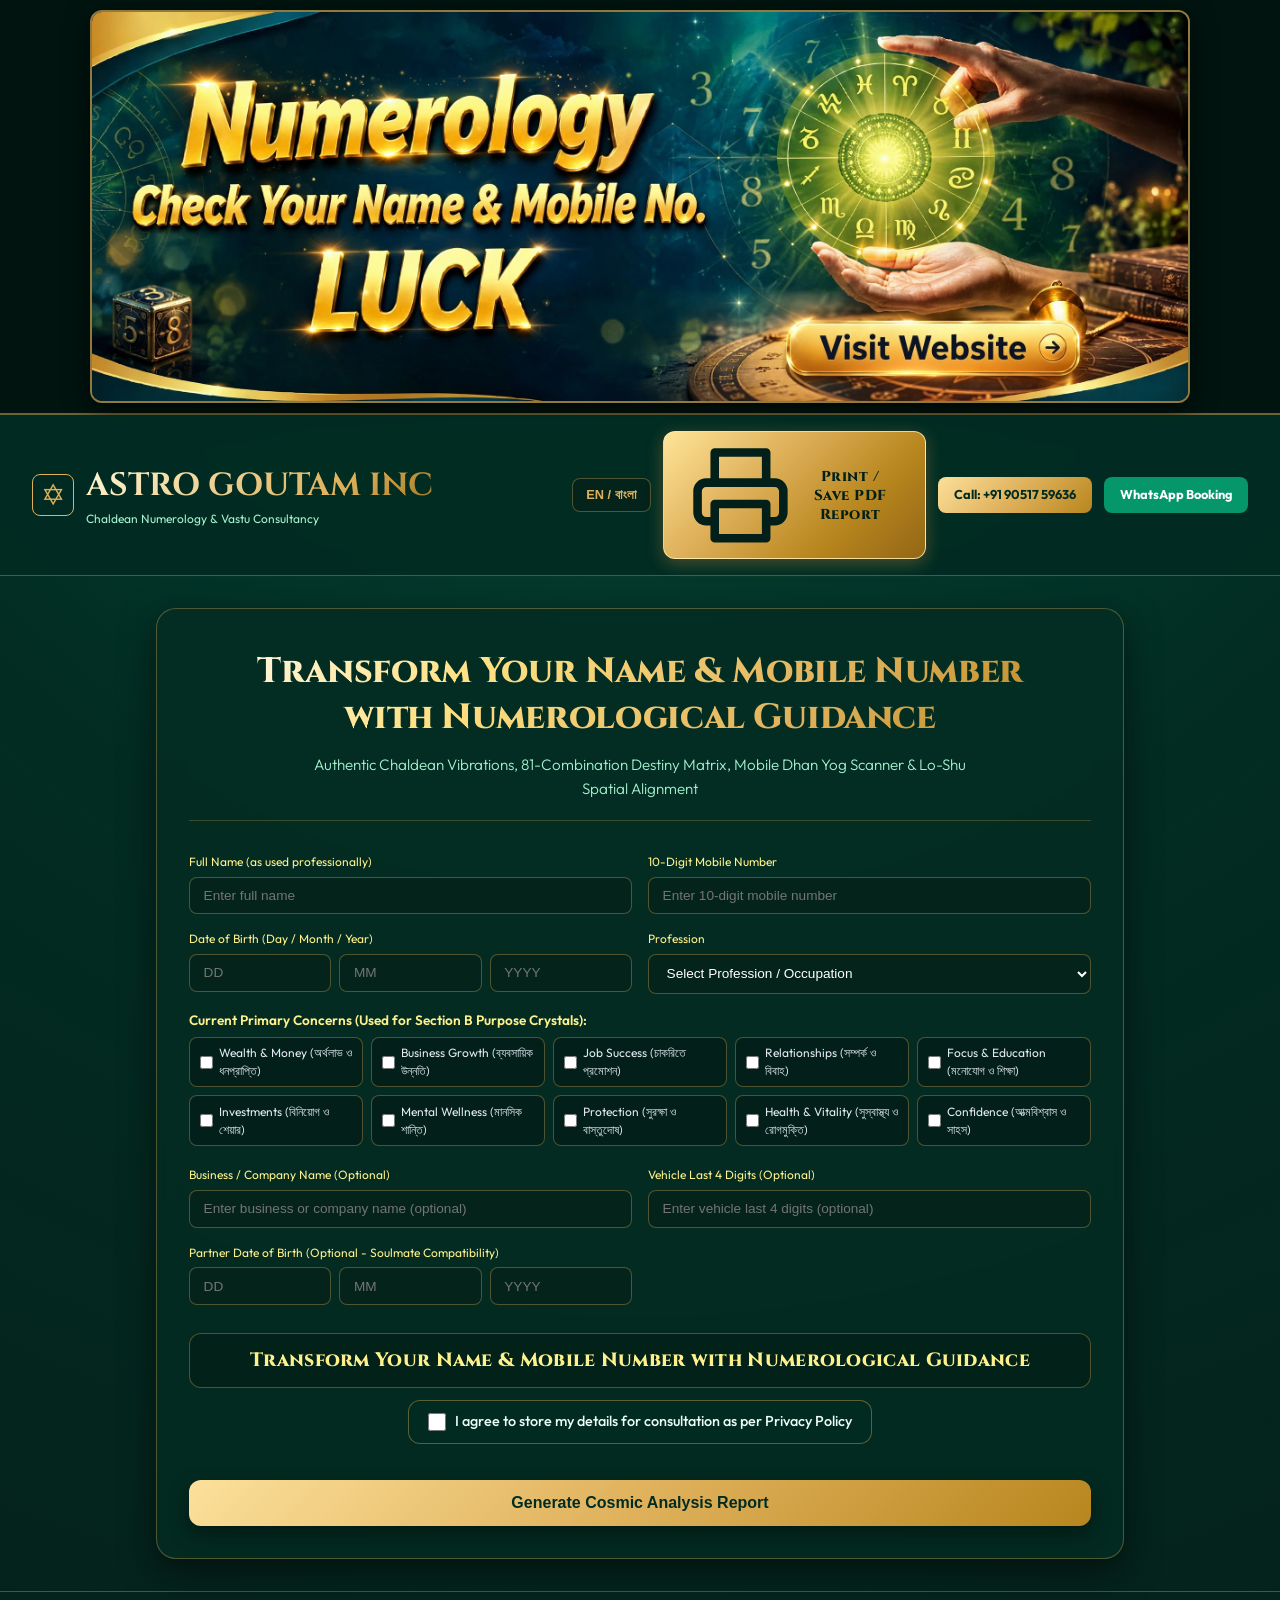
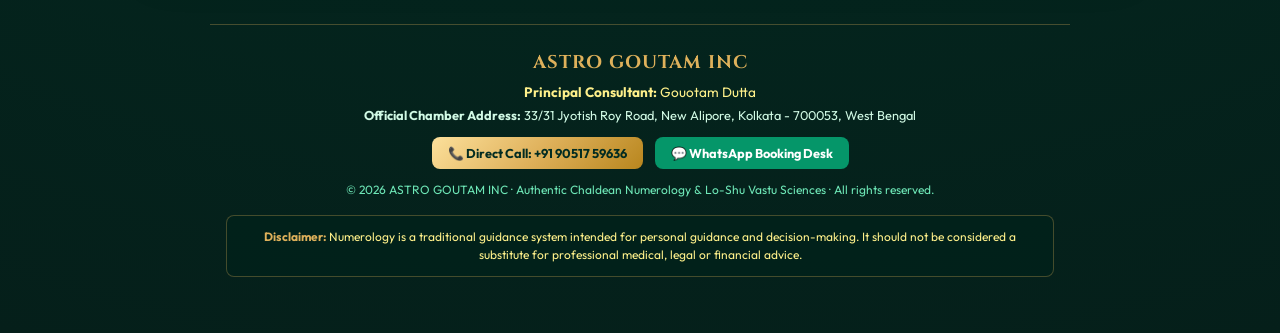
<file: standalone-page.html>
<!DOCTYPE html>
<html lang="en">
<head>
  <meta charset="UTF-8">
  <meta name="viewport" content="width=device-width, initial-scale=1.0">
  <title>ASTRO GOUTAM INC | Chaldean Numerology & Vastu Consultancy</title>
  <meta name="description" content="Royal Chaldean Numerology, 81 Mulank x Bhagyank Combination Matrix, Mobile Dhan Yog Scanner, Lo-Shu Grid Crystal Remedies & Vastu Shastra Consultancy.">
  <link rel="stylesheet" href="standalone-style.css">
  <link rel="preconnect" href="https://fonts.googleapis.com">
  <link rel="preconnect" href="https://fonts.gstatic.com" crossorigin>
  <link href="https://fonts.googleapis.com/css2?family=Cinzel:wght@600;700;800&family=Hind+Siliguri:wght@400;500;600;700&family=Outfit:wght@300;400;500;600;700&display=swap" rel="stylesheet">
</head>
<body class="royal-emerald-bg">

  <!-- ══════════════════════════════════════════════════════════════════════ -->
  <!-- ১. প্রধান ওয়েবসাইট ব্যানার (TOPMOST BANNER)                            -->
  <!-- ছবি বা ব্যানার পরিবর্তন করতে চাইলে নিচের <img> ট্যাগের src পরিবর্তন করুন  -->
  <!-- ══════════════════════════════════════════════════════════════════════ -->
  <div class="top-banner-container" style="background:#01140f; border-bottom:2px solid rgba(223,177,91,0.5); padding:0.6rem 0.75rem; text-align:center;">
    <div style="max-width:1100px; margin:0 auto;">
      <a href="#astroForm" style="display:block; text-decoration:none; border-radius:0.75rem; overflow:hidden; border:2px solid rgba(223,177,91,0.65); box-shadow:0 8px 24px rgba(0,0,0,0.6);">
        <!-- ব্যানারের ছবি লিংক -->
        <img 
          src="./855450006_1652003123190122_2062312130101346642_n_d4b57660.webp" 
          alt="Numerology - Check Your Name & Mobile No. Luck" 
          style="width:100%; height:auto; display:block; max-height:420px; object-fit:cover;"
        >
      </a>
    </div>
  </div>


  <!-- ══════════════════════════════════════════════════════════════════════ -->
  <!-- ২. হেডার: লোগো ও যোগাযোগ বাটন (HEADER & CONTACT BUTTONS)               -->
  <!-- ব্র্যান্ডের নাম, ফোন নম্বর বা হোয়াটসঅ্যাপ লিংক বদলাতে নিচের অংশ এডিট করুন -->
  <!-- ══════════════════════════════════════════════════════════════════════ -->
  <header class="header">
    <div class="logo-box">
      <div class="logo-symbol">✡</div>
      <div>
        <!-- ব্র্যান্ডের নাম -->
        <h1 class="gold-title">ASTRO GOUTAM INC</h1>
        <!-- স্লোগান / ট্যাগলাইন -->
        <p class="tagline">Chaldean Numerology & Vastu Consultancy</p>
      </div>
    </div>
    
    <div class="header-actions">
      <!-- ভাষা পরিবর্তন বাটন -->
      <button id="langToggle" class="btn-outline">EN / বাংলা</button>
      
      <!-- পিডিএফ প্রিন্ট বাটন -->
      <button type="button" onclick="window.print()" class="btn-pdf no-print" title="Print / Save PDF Report">
        <svg class="btn-pdf-icon" viewBox="0 0 24 24" fill="none" stroke="currentColor" stroke-width="2" stroke-linecap="round" stroke-linejoin="round">
          <polyline points="6 9 6 2 18 2 18 9"></polyline>
          <path d="M6 18H4a2 2 0 0 1-2-2v-5a2 2 0 0 1 2-2h16a2 2 0 0 1 2 2v5a2 2 0 0 1-2 2h-2"></path>
          <rect x="6" y="14" width="12" height="8"></rect>
        </svg>
        <span>Print / Save PDF Report</span>
      </button>

      <!-- ফোন কল বাটন (নম্বর পরিবর্তন করতে চাইলে tel: এবং লেখার নম্বরটি বদলান) -->
      <a href="tel:+919051759636" class="btn-gold">Call: +91 90517 59636</a>

      <!-- হোয়াটসঅ্যাপ বুকিং বাটন -->
      <a href="https://wa.me/919051759636?text=Hello%20Gouotam%20Dutta%2C%20I%20need%20Numerology%20consultation" target="_blank" class="btn-whatsapp">WhatsApp Booking</a>
    </div>
  </header>


  <!-- ══════════════════════════════════════════════════════════════════════ -->
  <!-- ৩. মূল কন্টেইনার ও ফর্ম (MAIN CONTAINER & INTAKE FORM)                 -->
  <!-- ══════════════════════════════════════════════════════════════════════ -->
  <main class="container">
    <section class="card intake-card">
      
      <!-- সাইটের মূল হেডলাইন ও বর্ণনা -->
      <div class="landing-headline-container">
        <h2 class="landing-headline">
          Transform Your Name & Mobile Number with Numerological Guidance
        </h2>
        <p class="landing-subheadline">
          Authentic Chaldean Vibrations, 81-Combination Destiny Matrix, Mobile Dhan Yog Scanner & Lo-Shu Spatial Alignment
        </p>
      </div>

      <!-- ক্লায়েন্ট তথ্য সংগ্রহের ফর্ম -->
      <form id="astroForm">
        
        <!-- [সারি ১] নাম এবং মোবাইল নম্বর -->
        <div class="form-row">
          <div class="form-group">
            <label for="fullName">Full Name (as used professionally)</label>
            <input type="text" id="fullName" placeholder="Enter full name" required>
          </div>
          <div class="form-group">
            <label for="mobile">10-Digit Mobile Number</label>
            <input type="tel" id="mobile" placeholder="Enter 10-digit mobile number" required>
          </div>
        </div>

        <!-- [সারি ২] জন্ম তারিখ এবং পেশা -->
        <div class="form-row">
          <div class="form-group">
            <label>Date of Birth (Day / Month / Year)</label>
            <div class="dob-row">
              <input type="number" id="day" min="1" max="31" placeholder="DD" required>
              <input type="number" id="month" min="1" max="12" placeholder="MM" required>
              <input type="number" id="year" min="1940" max="2026" placeholder="YYYY" required>
            </div>
          </div>
          
          <div class="form-group">
            <label for="profession">Profession</label>
            <select id="profession" required>
              <option value="" disabled selected>Select Profession / Occupation</option>
              <option value="Business & Entrepreneurship">Business & Entrepreneurship (ব্যবসা ও বাণিজ্য)</option>
              <option value="IT & Software Development">IT & Software Development (আইটি ও সফটওয়্যার)</option>
              <option value="Finance & Banking">Finance, Banking & CA (ব্যাংকিং ও অর্থলগ্নী)</option>
              <option value="Real Estate">Real Estate & Construction (রিয়েল এস্টেট ও নির্মাণ)</option>
              <option value="Healthcare">Medical & Healthcare (চিকিৎসা ও স্বাস্থ্যসেবা)</option>
              <option value="Creative Arts">Creative Arts & Media (শিল্প, বিনোদন ও মিডিয়া)</option>
              <option value="Government">Government & Civil Services (সরকারি ও প্রশাসনিক সেবা)</option>
              <option value="Other">Other Profession (অন্যান্য পেশা)</option>
            </select>
          </div>
        </div>

        <!-- [সারি ৩] প্রাথমিক উদ্দেশ্য / সমস্যা নির্বাচন (Primary Concerns) -->
        <!-- নতুন কোনো অপশন যোগ করতে চাইলে নিচের মতো করে <label class="concern-pill"> যোগ করুন -->
        <div style="margin-bottom:1.25rem;">
          <label style="display:block; font-size:0.85rem; color:#fef08a; margin-bottom:0.4rem; font-weight:600;">
            Current Primary Concerns (Used for Section B Purpose Crystals):
          </label>
          <div class="concerns-grid">
            <label class="concern-pill"><input type="checkbox" name="concerns" value="wealth"> Wealth & Money (অর্থলাভ ও ধনপ্রাপ্তি)</label>
            <label class="concern-pill"><input type="checkbox" name="concerns" value="business"> Business Growth (ব্যবসায়িক উন্নতি)</label>
            <label class="concern-pill"><input type="checkbox" name="concerns" value="career"> Job Success (চাকরিতে প্রমোশন)</label>
            <label class="concern-pill"><input type="checkbox" name="concerns" value="relationships"> Relationships (সম্পর্ক ও বিবাহ)</label>
            <label class="concern-pill"><input type="checkbox" name="concerns" value="education"> Focus & Education (মনোযোগ ও শিক্ষা)</label>
            <label class="concern-pill"><input type="checkbox" name="concerns" value="investments"> Investments (বিনিয়োগ ও শেয়ার)</label>
            <label class="concern-pill"><input type="checkbox" name="concerns" value="mental_wellness"> Mental Wellness (মানসিক শান্তি)</label>
            <label class="concern-pill"><input type="checkbox" name="concerns" value="protection"> Protection (সুরক্ষা ও বাস্তুদোষ)</label>
            <label class="concern-pill"><input type="checkbox" name="concerns" value="health"> Health & Vitality (সুস্বাস্থ্য ও রোগমুক্তি)</label>
            <label class="concern-pill"><input type="checkbox" name="concerns" value="confidence"> Confidence (আত্মবিশ্বাস ও সাহস)</label>
          </div>
        </div>

        <!-- [সারি ৪] ঐচ্ছিক তথ্য: ব্যবসা ও গাড়ির শেষ ৪ সংখ্যা -->
        <div class="form-row">
          <div class="form-group">
            <label for="companyName">Business / Company Name (Optional)</label>
            <input type="text" id="companyName" placeholder="Enter business or company name (optional)">
          </div>
          <div class="form-group">
            <label for="vehicleDigits">Vehicle Last 4 Digits (Optional)</label>
            <input type="text" id="vehicleDigits" placeholder="Enter vehicle last 4 digits (optional)">
          </div>
        </div>

        <!-- [সারি ৫] ঐচ্ছিক তথ্য: পার্টনারের জন্ম তারিখ -->
        <div class="form-row">
          <div class="form-group">
            <label>Partner Date of Birth (Optional - Soulmate Compatibility)</label>
            <div class="dob-row">
              <input type="number" id="pDay" min="1" max="31" placeholder="DD">
              <input type="number" id="pMonth" min="1" max="12" placeholder="MM">
              <input type="number" id="pYear" min="1940" max="2026" placeholder="YYYY">
            </div>
          </div>
        </div>

        <!-- সাবমিট বাটন ব্যানার -->
        <div class="trigger-headline-banner">
          <p class="trigger-headline-text">Transform Your Name & Mobile Number with Numerological Guidance</p>
        </div>

        <!-- প্রাইভেসি পলিসি সম্মতি চেক বক্স (Generate Cosmic Analysis Report বাটনের ঠিক উপরে) -->
        <div style="margin-bottom: 1.25rem; text-align: center; display: flex; flex-direction: column; align-items: center;">
          <label style="display: inline-flex; align-items: center; gap: 0.6rem; cursor: pointer; color: #ecfdf5; font-size: 0.9rem; font-weight: 500; background: rgba(2, 44, 34, 0.7); border: 1px solid rgba(223, 177, 91, 0.4); padding: 0.65rem 1.15rem; border-radius: 0.75rem; user-select: none;">
            <input type="checkbox" id="agreePrivacyPolicy" name="agreePrivacyPolicy" style="width: 18px; height: 18px; accent-color: #dfb15b; cursor: pointer;" required>
            <span>I agree to store my details for consultation as per Privacy Policy</span>
          </label>
          <p id="privacyWarningText" style="color: #fde047; font-size: 0.75rem; margin-top: 0.4rem; display: none;">
            * রিপোর্ট তৈরি করতে উপরের চেক বক্সে টিক দিন / Please tick the box above to generate report
          </p>
        </div>

        <!-- রিপোর্ট জেনারেট বাটন -->
        <button type="submit" class="btn-gold-submit" id="btnSubmitForm">Generate Cosmic Analysis Report</button>
      </form>
    </section>

    <!-- ══════════════════════════════════════════════════════════════════════ -->
    <!-- ৫. পূর্ণাঙ্গ রিপোর্ট সেকশন (GENERATED REPORT CONTAINER)                -->
    <!-- ফর্ম সাবমিট করার পর সম্পূর্ণ বিশ্লেষণ এবং একদম শেষে প্রশ্ন কুষ্ঠি কার্ড এখানে আসবে -->
    <!-- ══════════════════════════════════════════════════════════════════════ -->
    <section id="reportSection" class="report-container report-grid" style="display: none;"></section>
  </main>


  <!-- ══════════════════════════════════════════════════════════════════════ -->
  <!-- ৬. ফুটার ও চেম্বারের বিশদ বিবরণ (FOOTER & CHAMBER DETAILS)             -->
  <!-- পরামর্শকের নাম, চেম্বারের ঠিকানা, ফোন নম্বর বদলাতে নিচের অংশ এডিট করুন -->
  <!-- ══════════════════════════════════════════════════════════════════════ -->
  <footer class="footer">
    <div style="max-width:860px; margin:0 auto; padding:1.5rem 1rem; border-top:1px solid rgba(223,177,91,0.3); text-align:center;">
      
      <!-- প্রতিষ্ঠানের নাম -->
      <h3 style="color:#dfb15b; font-family:'Cinzel',serif; font-size:1.15rem; margin-bottom:0.35rem; letter-spacing:1px;">
        ASTRO GOUTAM INC
      </h3>
      
      <!-- পরামর্শকের নাম -->
      <p style="color:#fef08a; font-size:0.85rem; margin-bottom:0.25rem;">
        <strong>Principal Consultant:</strong> Gouotam Dutta
      </p>
      
      <!-- চেম্বারের ঠিকানা -->
      <p style="color:#d1fae5; font-size:0.8rem; margin-bottom:0.5rem; line-height:1.5;">
        <strong>Official Chamber Address:</strong> 33/31 Jyotish Roy Road, New Alipore, Kolkata - 700053, West Bengal
      </p>
      
      <!-- যোগাযোগের বাটনসমূহ -->
      <div style="display:flex; justify-content:center; gap:0.75rem; flex-wrap:wrap; margin:0.75rem 0;">
        <a href="tel:+919051759636" class="btn-gold" style="font-size:0.8rem; padding:0.4rem 1rem; text-decoration:none; display:inline-flex; align-items:center; gap:0.35rem;">
          📞 Direct Call: +91 90517 59636
        </a>
        <a href="https://wa.me/919051759636?text=Hello%20Gouotam%20Dutta%2C%20I%20need%20Numerology%20consultation" target="_blank" class="btn-whatsapp" style="font-size:0.8rem; padding:0.4rem 1rem; text-decoration:none; display:inline-flex; align-items:center; gap:0.35rem;">
          💬 WhatsApp Booking Desk
        </a>
      </div>
      
      <!-- কপিরাইট তথ্য -->
      <p style="color:#6ee7b7; font-size:0.75rem; margin-top:0.75rem;">
        © 2026 ASTRO GOUTAM INC · Authentic Chaldean Numerology & Lo-Shu Vastu Sciences · All rights reserved.
      </p>

      <!-- Statutory Disclaimer -->
      <div style="margin-top:1rem; padding:0.75rem 1rem; background:rgba(2,34,27,0.85); border:1px solid rgba(223,177,91,0.3); border-radius:0.5rem; text-align:center;">
        <p style="color:#fef08a; font-size:0.75rem; margin:0; line-height:1.5;">
          <strong style="color:#dfb15b;">Disclaimer:</strong> Numerology is a traditional guidance system intended for personal guidance and decision-making. It should not be considered a substitute for professional medical, legal or financial advice.
        </p>
      </div>
    </div>
  </footer>

  <!-- স্ক্রিপ্ট ফাইলসমূহ -->
  <script src="standalone-data.js"></script>
  <script src="standalone-mobileMaster.js"></script>
  <script src="standalone-app.js"></script>
</body>
</html>
</file>
<file: standalone-style.css>
/* ASTRO GOUTAM INC - Royal Emerald & Gold Standalone Theme */
:root {
  --emerald-deep: #022c22;
  --emerald-card: rgba(4, 44, 34, 0.8);
  --gold-accent: #dfb15b;
  --gold-dark: #b8861e;
  --gold-light: #fef08a;
  --text-primary: #fefce8;
  --border-gold: rgba(223, 177, 91, 0.35);
}

* { box-sizing: border-box; margin: 0; padding: 0; }

body.royal-emerald-bg {
  background: var(--emerald-deep);
  background-image: 
    radial-gradient(circle at 50% 0%, #064e3b 0%, #022c22 45%, #051f1a 100%),
    radial-gradient(circle at 100% 100%, #064e3b 0%, transparent 40%);
  color: var(--text-primary);
  font-family: 'Outfit', sans-serif;
  min-height: 100vh;
  line-height: 1.5;
}

.gold-title {
  font-family: 'Cinzel', serif;
  background: linear-gradient(135deg, #fff7d6 0%, #dfb15b 70%, #a17822 100%);
  -webkit-background-clip: text;
  -webkit-text-fill-color: transparent;
}

.header {
  display: flex;
  justify-content: space-between;
  align-items: center;
  padding: 1rem 2rem;
  background: rgba(2, 44, 34, 0.95);
  border-bottom: 1px solid var(--border-gold);
  backdrop-filter: blur(12px);
  position: sticky;
  top: 0;
  z-index: 100;
}

.logo-box { display: flex; align-items: center; gap: 0.75rem; }
.logo-symbol {
  font-size: 1.8rem;
  color: var(--gold-accent);
  border: 1px solid var(--gold-accent);
  width: 42px; height: 42px;
  border-radius: 8px;
  display: flex; align-items: center; justify-content: center;
}
.tagline { font-size: 0.75rem; color: #a7f3d0; }
.header-actions { display: flex; align-items: center; gap: 0.75rem; }

.btn-gold {
  background: linear-gradient(135deg, #fce09b, var(--gold-accent), var(--gold-dark));
  color: #022c22;
  font-weight: 700;
  padding: 0.5rem 1rem;
  border-radius: 0.5rem;
  text-decoration: none;
  font-size: 0.8rem;
}
.btn-whatsapp {
  background: #059669;
  color: #fff;
  font-weight: 700;
  padding: 0.5rem 1rem;
  border-radius: 0.5rem;
  text-decoration: none;
  font-size: 0.8rem;
}
.btn-outline {
  background: #03231b;
  border: 1px solid var(--border-gold);
  color: var(--gold-accent);
  font-weight: 600;
  padding: 0.5rem 0.8rem;
  border-radius: 0.5rem;
  cursor: pointer;
  font-size: 0.8rem;
}

/* ==========================================================================
   ELEGANT PRINT / SAVE PDF REPORT BUTTON (.btn-pdf)
   ========================================================================== */
.btn-pdf {
  display: inline-flex;
  align-items: center;
  justify-content: center;
  gap: 0.55rem;
  background: linear-gradient(135deg, #ffe599 0%, #dfb15b 35%, #b8861e 70%, #926615 100%);
  color: #022019;
  font-family: 'Cinzel', serif;
  font-weight: 800;
  font-size: 0.9rem;
  letter-spacing: 0.5px;
  padding: 0.75rem 1.6rem;
  border-radius: 0.75rem;
  border: 1px solid rgba(255, 240, 180, 0.8);
  cursor: pointer;
  box-shadow: 0 6px 20px rgba(223, 177, 91, 0.4), 0 2px 8px rgba(0, 0, 0, 0.45);
  transition: all 0.28s cubic-bezier(0.4, 0, 0.2, 1);
  text-decoration: none;
  position: relative;
  box-shadow: 0 4px 16px rgba(223, 177, 91, 0.35), 0 2px 6px rgba(0, 0, 0, 0.4);
  transition: all 0.25s ease;
  text-decoration: none;
  position: relative;
  overflow: hidden;
}

.container { max-width: 1000px; margin: 2rem auto; padding: 0 1rem; }
.card {
  background: var(--emerald-card);
  border: 1px solid var(--border-gold);
  border-radius: 1.25rem;
  padding: 2rem;
  backdrop-filter: blur(14px);
  box-shadow: 0 12px 35px rgba(0,0,0,0.5);
  margin-bottom: 2rem;
}

.section-title { font-size: 1.6rem; margin-bottom: 0.25rem; }
.section-desc { font-size: 0.85rem; color: #a7f3d0; margin-bottom: 1.5rem; }

/* ==========================================================================
   LANDING SECTION PROMINENT HEADLINE
   ========================================================================== */
.landing-headline-container {
  text-align: center;
  margin-bottom: 2rem;
  padding: 0.5rem 0.5rem 1.25rem 0.5rem;
  border-bottom: 1px solid rgba(223, 177, 91, 0.25);
}

.landing-headline {
  font-family: 'Cinzel', serif;
  font-size: clamp(1.35rem, 3.5vw, 2.2rem);
  font-weight: 800;
  line-height: 1.3;
  letter-spacing: -0.01em;
  background: linear-gradient(135deg, #fff9e6 0%, #ffe082 30%, #dfb15b 70%, #b8861e 100%);
  -webkit-background-clip: text;
  -webkit-text-fill-color: transparent;
  margin: 0 auto 0.75rem auto;
  max-width: 840px;
}

.landing-subheadline {
  font-size: clamp(0.85rem, 1.8vw, 0.95rem);
  color: #a7f3d0;
  font-weight: 300;
  max-width: 680px;
  margin: 0 auto;
  line-height: 1.55;
}

.trigger-headline-banner {
  text-align: center;
  margin-top: 1.75rem;
  margin-bottom: 0.75rem;
  padding: 0.85rem 1rem;
  background: rgba(2, 32, 25, 0.85);
  border: 1px solid rgba(223, 177, 91, 0.35);
  border-radius: 0.75rem;
}

.trigger-headline-text {
  font-family: 'Cinzel', serif;
  font-size: clamp(0.95rem, 2.2vw, 1.2rem);
  font-weight: 800;
  color: #fef08a;
  letter-spacing: 0.3px;
  line-height: 1.35;
  margin: 0;
}

.form-row { display: grid; grid-template-columns: 1fr 1fr; gap: 1rem; margin-bottom: 1rem; }
@media (max-width: 650px) { .form-row { grid-template-columns: 1fr; } }

.form-group label { display: block; font-size: 0.75rem; color: var(--gold-light); margin-bottom: 0.35rem; }
.form-group input, .form-group select {
  width: 100%;
  background: #03231b;
  border: 1px solid var(--border-gold);
  color: #fff;
  padding: 0.65rem 0.85rem;
  border-radius: 0.5rem;
  font-size: 0.85rem;
  outline: none;
}
.dob-row { display: grid; grid-template-columns: 1fr 1fr 1fr; gap: 0.5rem; }

.btn-gold-submit {
  width: 100%;
  background: linear-gradient(135deg, #fce09b, var(--gold-accent), var(--gold-dark));
  color: #022c22;
  font-weight: 800;
  font-size: 1rem;
  padding: 0.85rem;
  border-radius: 0.75rem;
  border: none;
  cursor: pointer;
  margin-top: 1rem;
  box-shadow: 0 8px 20px rgba(0,0,0,0.4);
}

.report-grid-2 { display: grid; grid-template-columns: 1fr 1fr; gap: 1rem; margin: 1.5rem 0; }
@media (max-width: 700px) { .report-grid-2 { grid-template-columns: 1fr; } }

.metric-card {
  background: #022019;
  border: 1px solid var(--border-gold);
  border-radius: 1rem;
  padding: 1.25rem;
}
.metric-header { display: flex; justify-content: space-between; align-items: baseline; }
.metric-num { font-size: 2.5rem; font-family: 'Cinzel', serif; font-weight: 800; color: var(--gold-accent); }

.lo-shu-grid {
  display: grid;
  grid-template-columns: repeat(3, 1fr);
  gap: 0.5rem;
  max-width: 260px;
  margin: 1.5rem auto;
  background: #011b15;
  padding: 0.75rem;
  border: 2px solid var(--gold-accent);
  border-radius: 0.75rem;
}
.lo-shu-cell {
  aspect-ratio: 1;
  display: flex;
  align-items: center;
  justify-content: center;
  font-size: 1.4rem;
  font-weight: 700;
  background: #043327;
  border-radius: 0.5rem;
  border: 1px solid var(--border-gold);
}
.lo-shu-cell.missing { opacity: 0.25; }
.lo-shu-cell.healed { background: #064e3b; border-color: var(--gold-accent); color: var(--gold-light); }

.concerns-grid {
  display: grid;
  grid-template-columns: repeat(auto-fill, minmax(170px, 1fr));
  gap: 0.5rem;
}
.concern-pill {
  display: flex;
  align-items: center;
  gap: 0.4rem;
  font-size: 0.75rem;
  background: #022019;
  border: 1px solid var(--border-gold);
  border-radius: 0.5rem;
  padding: 0.4rem 0.6rem;
  cursor: pointer;
  color: #e2e8f0;
}
.concern-pill input { accent-color: var(--gold-accent); }

.badge-dhan {
  background: rgba(223, 177, 91, 0.2);
  border: 1px solid var(--gold-accent);
  color: var(--gold-light);
  padding: 0.25rem 0.5rem;
  border-radius: 0.4rem;
  font-size: 0.75rem;
  font-weight: 700;
}
.badge-neg {
  background: rgba(225, 29, 72, 0.2);
  border: 1px solid #f43f5e;
  color: #fecdd3;
  padding: 0.25rem 0.5rem;
  border-radius: 0.4rem;
  font-size: 0.75rem;
  font-weight: 700;
}

.crystal-card {
  background: #022019;
  border: 1px solid var(--border-gold);
  border-radius: 0.75rem;
  padding: 1rem;
  margin-bottom: 0.75rem;
}
.crystal-title {
  color: var(--gold-accent);
  font-size: 1rem;
  font-weight: 700;
  font-family: 'Cinzel', serif;
}

.disclaimer-box {
  margin-top: 1rem;
  padding: 0.75rem;
  background: rgba(1, 27, 21, 0.7);
  border-radius: 0.5rem;
  border-left: 3px solid var(--gold-accent);
  font-size: 0.7rem;
  color: #a7f3d0;
  font-style: italic;
}

.remedy-items-list {
  margin: 0.5rem 0;
  padding-left: 1.25rem;
  font-size: 0.75rem;
  color: #e2e8f0;
  line-height: 1.5;
}
.remedy-items-list li {
  margin-bottom: 0.35rem;
}

.position-guide-grid {
  display: grid;
  grid-template-columns: repeat(auto-fit, minmax(130px, 1fr));
  gap: 0.5rem;
  margin: 0.75rem 0;
}
.position-guide-item {
  background: #011d16;
  border: 1px solid rgba(223, 177, 91, 0.3);
  border-radius: 0.5rem;
  padding: 0.5rem;
  text-align: center;
  font-size: 0.75rem;
}
.position-guide-item strong {
  color: #ffd700;
  display: block;
  font-size: 0.85rem;
}
.position-guide-item span {
  color: #a7f3d0;
  font-size: 0.7rem;
}

.partner-pill-row {
  display: flex;
  flex-wrap: wrap;
  gap: 0.4rem;
  margin-top: 0.35rem;
}
.partner-pill {
  padding: 0.25rem 0.6rem;
  border-radius: 0.4rem;
  font-size: 0.75rem;
  font-weight: 700;
  display: inline-flex;
  align-items: center;
  gap: 0.25rem;
}
.partner-pill.suitable {
  background: rgba(16, 185, 129, 0.2);
  border: 1px solid #10b981;
  color: #6ee7b7;
}
.partner-pill.avoid {
  background: rgba(244, 63, 94, 0.2);
  border: 1px solid #f43f5e;
  color: #fda4af;
}

/* ==========================================================================
   4-PILLAR CONSOLIDATED HARMONIZING BLUEPRINT GRID
   ========================================================================== */
.remedy-horizontal-grid {
  display: grid;
  grid-template-columns: repeat(auto-fit, minmax(230px, 1fr));
  gap: 1rem;
  margin-top: 0.5rem;
}

.remedy-col-card {
  background: rgba(2, 34, 27, 0.85);
  border: 1px solid rgba(223, 177, 91, 0.4);
  border-radius: 0.75rem;
  padding: 1rem;
  display: flex;
  flex-direction: column;
  justify-content: space-between;
  box-shadow: 0 4px 15px rgba(0, 0, 0, 0.35);
  transition: transform 0.2s ease, border-color 0.2s ease;
}

.remedy-col-card:hover {
  transform: translateY(-2px);
  border-color: rgba(223, 177, 91, 0.8);
}

.remedy-col-title {
  font-family: 'Cinzel', serif;
  font-size: 0.85rem;
  font-weight: 700;
  color: #ffd700;
  margin-bottom: 0.4rem;
  display: flex;
  align-items: center;
  gap: 0.35rem;
}

.remedy-col-val {
  font-size: 0.95rem;
  font-weight: 700;
  color: #ffffff;
  margin-bottom: 0.4rem;
  line-height: 1.35;
}

.remedy-col-desc {
  font-size: 0.75rem;
  color: #a7f3d0;
  line-height: 1.45;
}

/* 5 Core Score Cards Dynamic Styles */
.score-cards-section {
  margin: 1.5rem 0;
  background: rgba(1, 27, 21, 0.75);
  border: 1px solid rgba(223, 177, 91, 0.4);
  border-radius: 1rem;
  padding: 1.5rem;
}
.score-cards-grid {
  display: grid;
  grid-template-columns: repeat(auto-fit, minmax(280px, 1fr));
  gap: 1rem;
  margin-top: 1rem;
}
.score-card {
  border-radius: 0.75rem;
  padding: 1.25rem;
  border: 2px solid;
  display: flex;
  flex-direction: column;
  justify-content: space-between;
  transition: transform 0.2s, box-shadow 0.2s;
}
.score-card:hover {
  transform: translateY(-2px);
}
.score-card.good {
  background: linear-gradient(135deg, rgba(2, 40, 30, 0.95), rgba(1, 20, 15, 0.98));
  border-color: #10b981;
  box-shadow: 0 4px 15px rgba(16, 185, 129, 0.15);
}
.score-card.mid {
  background: linear-gradient(135deg, rgba(38, 29, 6, 0.95), rgba(20, 15, 3, 0.98));
  border-color: #f59e0b;
  box-shadow: 0 4px 15px rgba(245, 158, 11, 0.15);
}
.score-card.bad {
  background: linear-gradient(135deg, rgba(39, 11, 19, 0.95), rgba(20, 5, 9, 0.98));
  border-color: #f43f5e;
  box-shadow: 0 4px 15px rgba(244, 63, 94, 0.15);
}
.score-card-header {
  display: flex;
  justify-content: space-between;
  align-items: flex-start;
  gap: 0.75rem;
}
.score-card-title {
  font-family: 'Cinzel', serif;
  font-size: 0.85rem;
  font-weight: 700;
  color: var(--gold-light);
  letter-spacing: 0.5px;
  margin-bottom: 0.25rem;
}
.score-radial {
  width: 3.5rem;
  height: 3.5rem;
  border-radius: 50%;
  display: flex;
  flex-direction: column;
  align-items: center;
  justify-content: center;
  background: #01140f;
  border: 2px solid;
  flex-shrink: 0;
}
.score-card.good .score-radial {
  border-color: #34d399;
  color: #6ee7b7;
  box-shadow: 0 0 10px rgba(52, 211, 153, 0.3);
}
.score-card.mid .score-radial {
  border-color: #fbbf24;
  color: #fde68a;
  box-shadow: 0 0 10px rgba(251, 191, 36, 0.3);
}
.score-card.bad .score-radial {
  border-color: #fb7185;
  color: #fecdd3;
  box-shadow: 0 0 10px rgba(251, 113, 133, 0.3);
}
.score-radial-val {
  font-family: 'Cinzel', serif;
  font-size: 1.15rem;
  font-weight: 800;
  line-height: 1;
}
.score-radial-lvl {
  font-size: 0.55rem;
  text-transform: uppercase;
  letter-spacing: 0.5px;
  opacity: 0.8;
  margin-top: 2px;
}
.score-badge {
  display: inline-block;
  padding: 0.15rem 0.5rem;
  border-radius: 9999px;
  font-size: 0.65rem;
  font-weight: 700;
  letter-spacing: 0.5px;
  text-transform: uppercase;
  border: 1px solid;
}
.score-card.good .score-badge {
  background: rgba(16, 185, 129, 0.15);
  border-color: rgba(52, 211, 153, 0.4);
  color: #a7f3d0;
}
.score-card.mid .score-badge {
  background: rgba(245, 158, 11, 0.15);
  border-color: rgba(251, 191, 36, 0.4);
  color: #fde68a;
}
.score-card.bad .score-badge {
  background: rgba(244, 63, 94, 0.15);
  border-color: rgba(251, 113, 133, 0.4);
  color: #fecdd3;
}
.score-bar-bg {
  width: 100%;
  height: 5px;
  background: rgba(0, 0, 0, 0.5);
  border-radius: 9999px;
  overflow: hidden;
  margin: 0.6rem 0;
}
.score-bar-fill {
  height: 100%;
  border-radius: 9999px;
  transition: width 0.6s ease;
}
.score-card.good .score-bar-fill {
  background: linear-gradient(90deg, #059669, #34d399);
}
.score-card.mid .score-bar-fill {
  background: linear-gradient(90deg, #d97706, #fbbf24);
}
.score-card.bad .score-bar-fill {
  background: linear-gradient(90deg, #e11d48, #fb7185);
}
.score-desc {
  font-size: 0.75rem;
  color: #d1fae5;
  line-height: 1.45;
  margin: 0.5rem 0;
  font-weight: 300;
}
.score-diagnostics {
  margin-top: 0.6rem;
  padding-top: 0.5rem;
  border-top: 1px solid rgba(255, 255, 255, 0.1);
  font-size: 0.7rem;
  color: #a7f3d0;
  line-height: 1.4;
}
.score-diagnostics strong {
  color: var(--gold-light);
  display: block;
  font-family: monospace;
  font-size: 0.65rem;
  text-transform: uppercase;
  margin-bottom: 2px;
}

.footer { text-align: center; padding: 2rem; color: #6ee7b7; font-size: 0.75rem; border-top: 1px solid var(--border-gold); }

/* ==========================================================================
   PRINT MEDIA STYLES - OPTIMIZED FOR CLEAN A4 PRINTING
   ========================================================================== */
@media print {
  @page {
    size: A4 portrait;
    margin: 10mm 12mm;
  }

  html, body {
    background: #ffffff !important;
    color: #0f172a !important;
    font-size: 10.5pt !important;
    line-height: 1.35 !important;
    margin: 0 !important;
    padding: 0 !important;
    -webkit-print-color-adjust: exact !important;
    print-color-adjust: exact !important;
  }

  /* Cleanly hide all unnecessary UI elements */
  header,
  .navbar,
  .intro,
  .form-card,
  #inputForm,
  .header-actions,
  .footer,
  .btn-pdf,
  .btn-gold-submit,
  .btn-gold,
  .btn-whatsapp,
  .btn-outline,
  .no-print,
  button,
  a[href^="tel:"],
  a[href^="https://wa.me"] {
    display: none !important;
  }

  .container {
    max-width: 100% !important;
    width: 100% !important;
    margin: 0 !important;
    padding: 0 !important;
  }

  #reportSection {
    display: block !important;
    margin: 0 !important;
    padding: 0 !important;
  }

  .card {
    background: #ffffff !important;
    color: #0f172a !important;
    border: 1px solid #d4af37 !important;
    border-radius: 6px !important;
    padding: 8mm 10mm !important;
    box-shadow: none !important;
    margin: 0 !important;
  }

  /* Print typography and contrast */
  h1, h2, h3, h4, h5, h6, strong {
    color: #064e3b !important;
  }

  .gold-title {
    color: #85530f !important;
    text-shadow: none !important;
  }

  p, span, td, th, li {
    color: #1e293b !important;
  }

  /* Metric cards & Score cards print layout */
  .metric-card,
  .score-card,
  .disclaimer-box {
    background: #f8fafc !important;
    border: 1px solid #cbd5e1 !important;
    color: #0f172a !important;
    box-shadow: none !important;
    page-break-inside: avoid !important;
    break-inside: avoid !important;
  }

  .score-card.good {
    border-left: 4px solid #059669 !important;
    background: #f0fdf4 !important;
  }

  .score-card.mid {
    border-left: 4px solid #d97706 !important;
    background: #fffbeb !important;
  }

  .score-card.bad {
    border-left: 4px solid #e11d48 !important;
    background: #fff1f2 !important;
  }

  .score-card-title,
  .score-radial-val,
  .metric-num {
    color: #064e3b !important;
  }

  .score-desc,
  .score-diagnostics {
    color: #334155 !important;
  }

  .score-bar-bg {
    background: #e2e8f0 !important;
    border: 1px solid #cbd5e1 !important;
  }

  .lo-shu-grid {
    background: #ffffff !important;
    border: 2px solid #b45309 !important;
    page-break-inside: avoid !important;
    break-inside: avoid !important;
  }

  .grid-cell {
    border: 1px solid #b45309 !important;
    color: #0f172a !important;
  }

  .grid-cell .cell-title {
    color: #475569 !important;
  }

  .grid-cell .cell-num {
    color: #064e3b !important;
  }

  .score-cards-section,
  .report-grid-2,
  .remedies-grid {
    page-break-inside: avoid !important;
    break-inside: avoid !important;
  }

  .remedy-horizontal-grid {
    display: grid !important;
    grid-template-columns: repeat(4, 1fr) !important;
    gap: 6pt !important;
    page-break-inside: avoid !important;
    break-inside: avoid !important;
  }

  .remedy-col-card {
    background: #ffffff !important;
    border: 1pt solid #cbd5e1 !important;
    color: #0f172a !important;
    padding: 6pt !important;
    page-break-inside: avoid !important;
    box-shadow: none !important;
  }

  .remedy-col-title {
    color: #064e3b !important;
    font-size: 8pt !important;
  }

  .remedy-col-val {
    color: #0f172a !important;
    font-size: 8.5pt !important;
  }

  .remedy-col-desc {
    color: #334155 !important;
    font-size: 7.5pt !important;
  }
}
</file>
